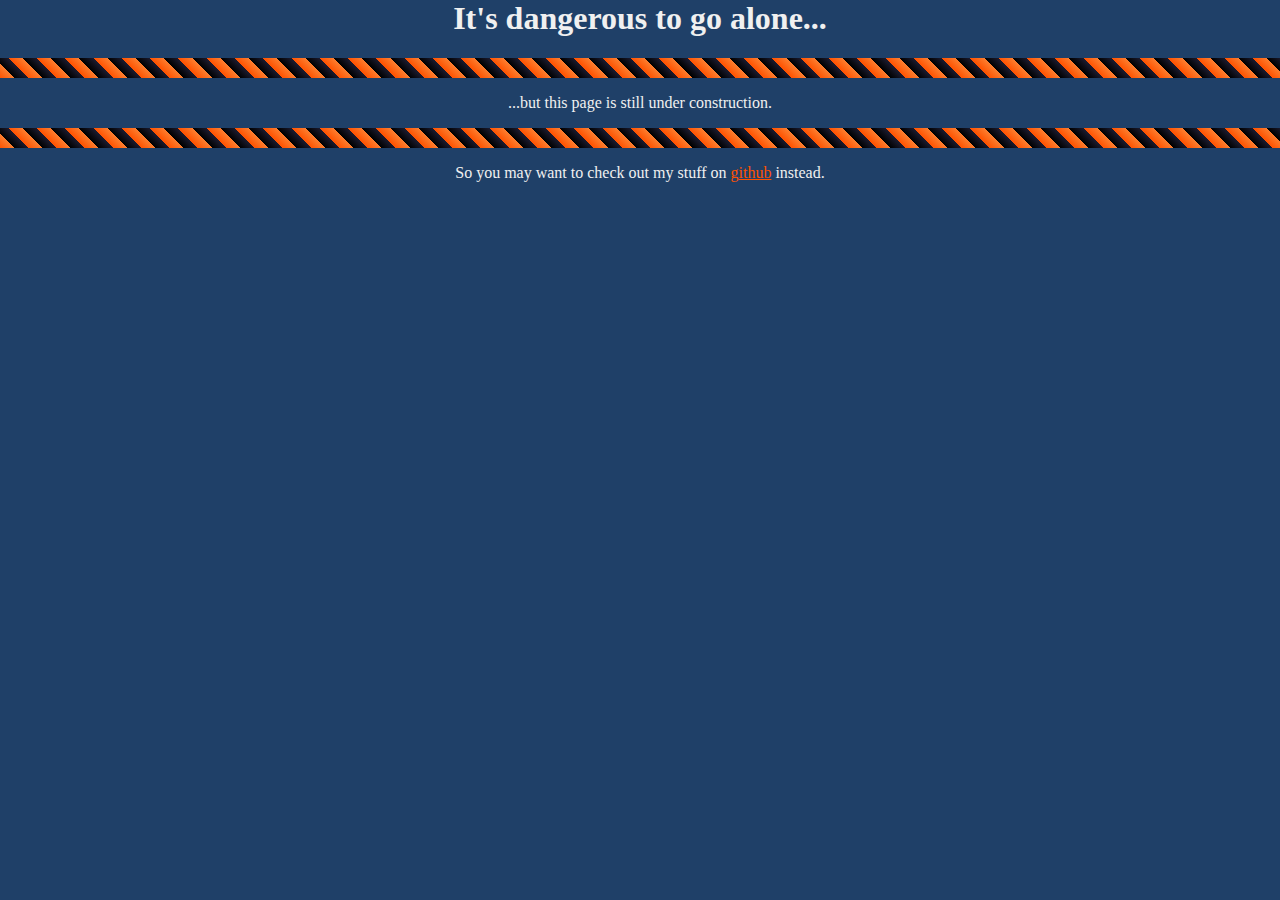
<file: index.html>
<html>
<head>
	<title>Jan Geske, Software Developer - jages.dev</title>
	<link rel="stylesheet" href="styles.css">
</head>
<body>
	<h1>It's dangerous to go alone...</h1>
	<div class="construction"></div>
	<p>...but this page is still under construction.</p>
	<div class="construction"></div>
	<p>So you may want to check out my stuff on <a href="https://github.com/jages">github</a> instead.</p>
</body>
</html>
</file>
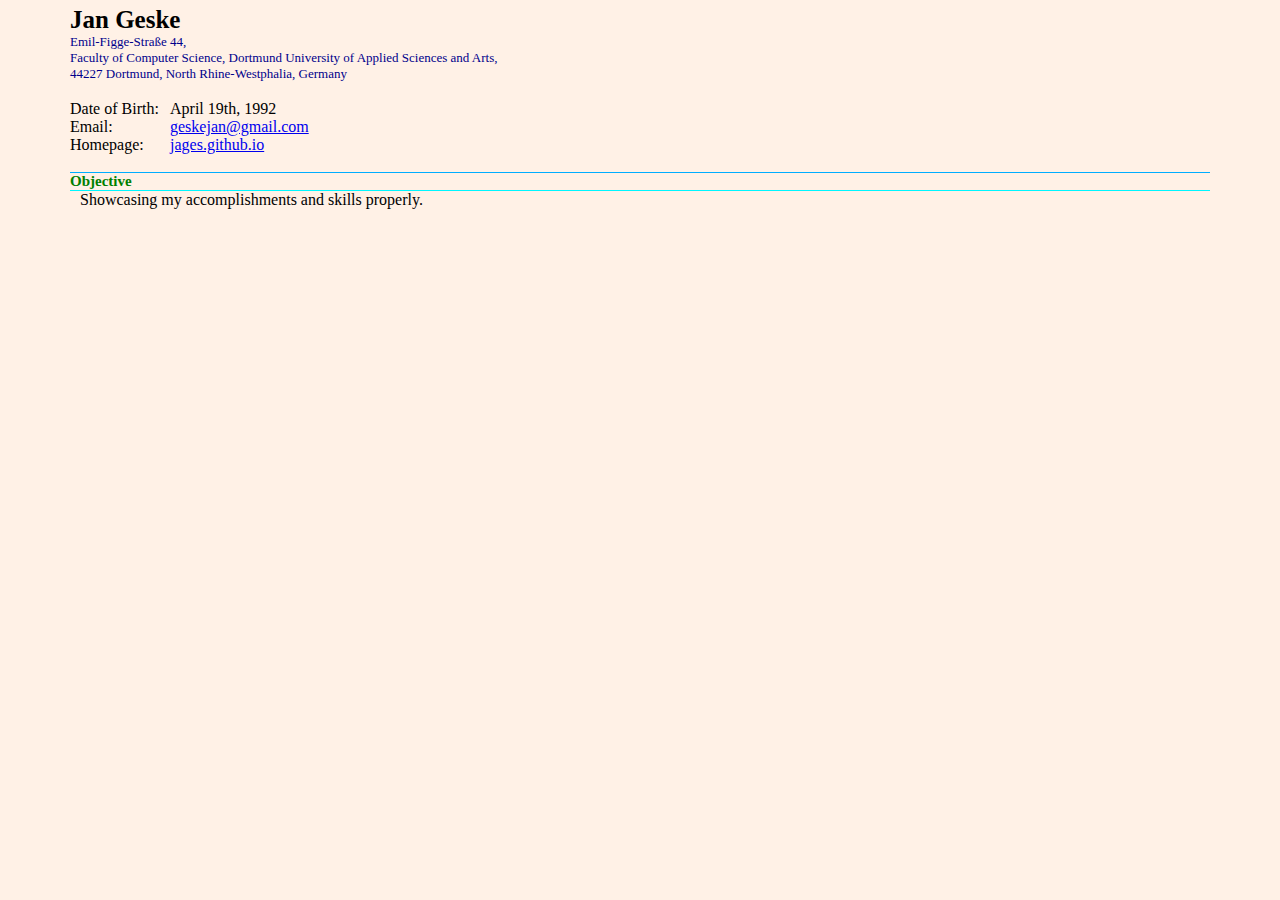
<file: cv/index.html>
<html>
 <head>
	<title>Jan's Resume</title>
	<style type="text/css">
	.cv_content {
		width:100%;
		height:100%;
		background-color:#fff1e6;
	}
	.cv_head_name {
		color:#000000;
		font-family:arial-black;
		font-size:25px;
		font-weight:bold;
	}
	.cv_head_address {
		color: darkblue;
		font-size:13px;
	}
	.cv_head_table > tbody > tr > td:first-child {
		width:100px;
	}
	.cv_title {
		align:left;
		font-family:arial-black;
		font-size:15px;
		font-weight:bold;
		color:green;
		border-top: 1px solid #00adff;
		border-bottom: 1px solid #00f6ff;
	}
	.cv_card_content {
		align:left;
		padding-left:10px;
		padding-right:250px;
	}
	</style>
 </head>
 <body style="margin:0px;">
  <div class="cv_content">
	<table width="90%"  cellspacing="1" cellpadding="5" align="center">
	 <tbody>
	  <tr>
	   <td><!--Head-->
	    <table width="100%" cellspacing="0" cellpadding="0">
		 <tbody>
		  <tr>
		   <td align="left" valign="bottom" class="head">
		    <font class="cv_head_name">Jan Geske</font>
			<br>
			<font class="cv_head_address">
			Emil-Figge-Stra&szlig;e 44,
			<br>
			Faculty of Computer Science, Dortmund University of Applied Sciences and Arts,
			<br>
			44227 Dortmund, North Rhine-Westphalia, Germany
			</font>
			<br><br>
			<table border="0" cellpadding="0" cellspacing="0" class="cv_head_table">
			 <tbody>
			  <tr>
			   <td>Date of Birth:</td>
			   <td>April 19th, 1992</td>
			  </tr>
			  <tr>
			   <td>Email:</td>
			   <td><a href="mailto:geskejan@gmail.com">geskejan@gmail.com</a></td>
			  </tr>
			  <tr>
			   <td>Homepage:</td>
			   <td><a href="https://jages.github.io">jages.github.io</a></td>
			  </tr>
			 </tbody>
			</table>
			<br>
		   </td>
		  </tr>
		  <tr>
		   <td>
		    <div class="cv_title">Objective</div>
			<div class="cv_card_content">Showcasing my accomplishments and skills properly.</div>
		   </td>
		  </tr>
		 </tbody>
		</table>
	   </td>
	  </tr>
	 </tbody>
	</table>
  </div>
 </body>
</html>
</file>
<file: styles.css>
body{
    text-align: center;
    margin: 0;
    background-color: #1f4068;
    color: #f0f0f0;
}

a{
    color: #ff5200;
}

a:hover{
    color: #000000;
}

.construction {
  background: repeating-linear-gradient(
    45deg,
    #ff5200,
    #fc7e2f 10px,
    #000000 10px,
    #1b1b2f 20px
  );
  height: 20px;
}
</file>
